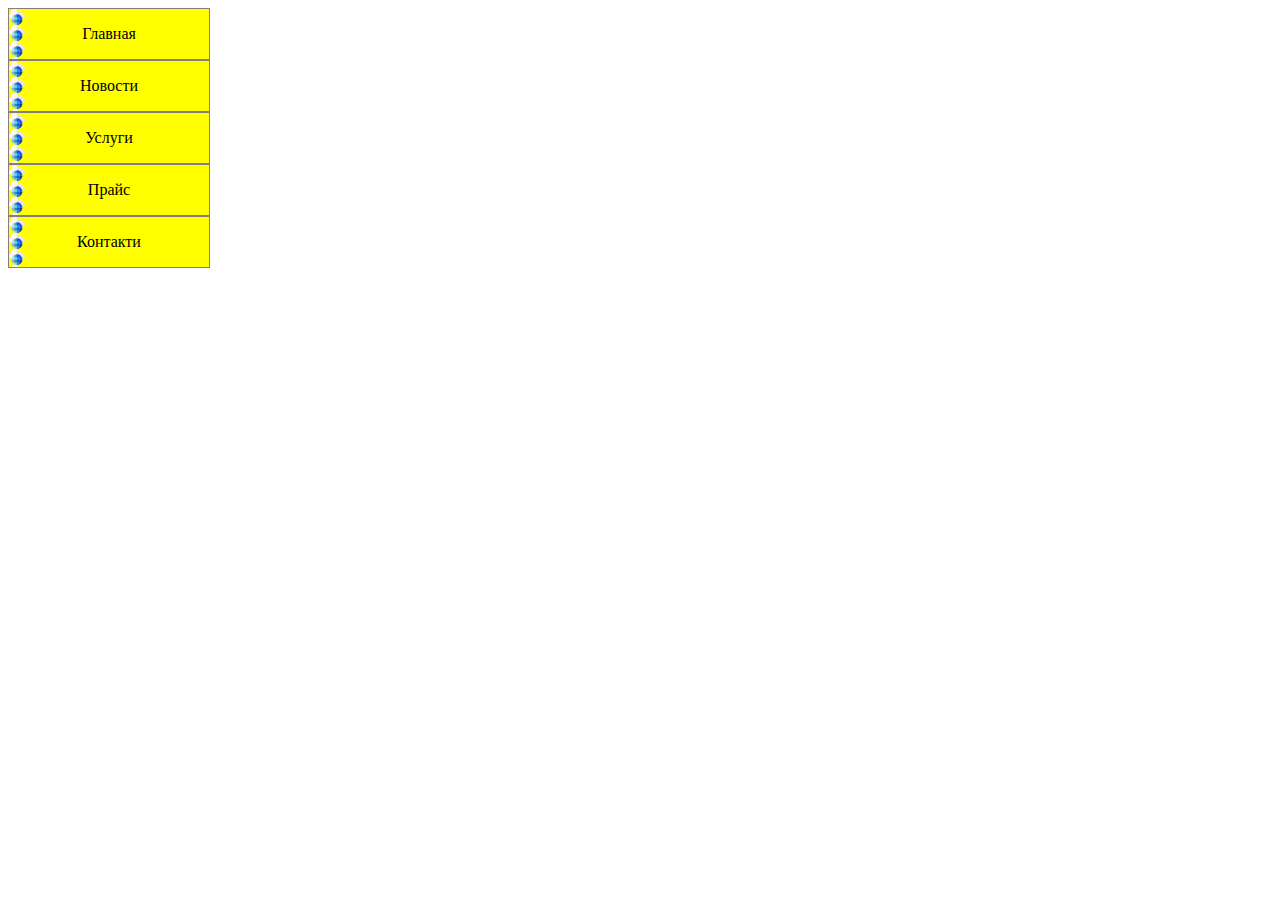
<file: lesson4/lesson4/Urok/index.html>
<!DOCTYPE html>
<html lang="en">
<head>
	<meta charset="UTF-8">
	<title>Document</title>

<link rel="stylesheet" href="index.css">
</head>
<body>
	<div><a href="https://www.sjry.fi/">Главная<span>Hovered</span></a></div>
	<div><a href="#">Новости<span>Hovered</span></a></div>
	<div><a href="#">Услуги<span>Hovered</span></a></div>
	<div><a href="#">Прайс<span>Hovered</span></a></div>
	<div><a href="#">Контакти<span>Hovered</span></a></div>
	
</body>
</html>
</file>
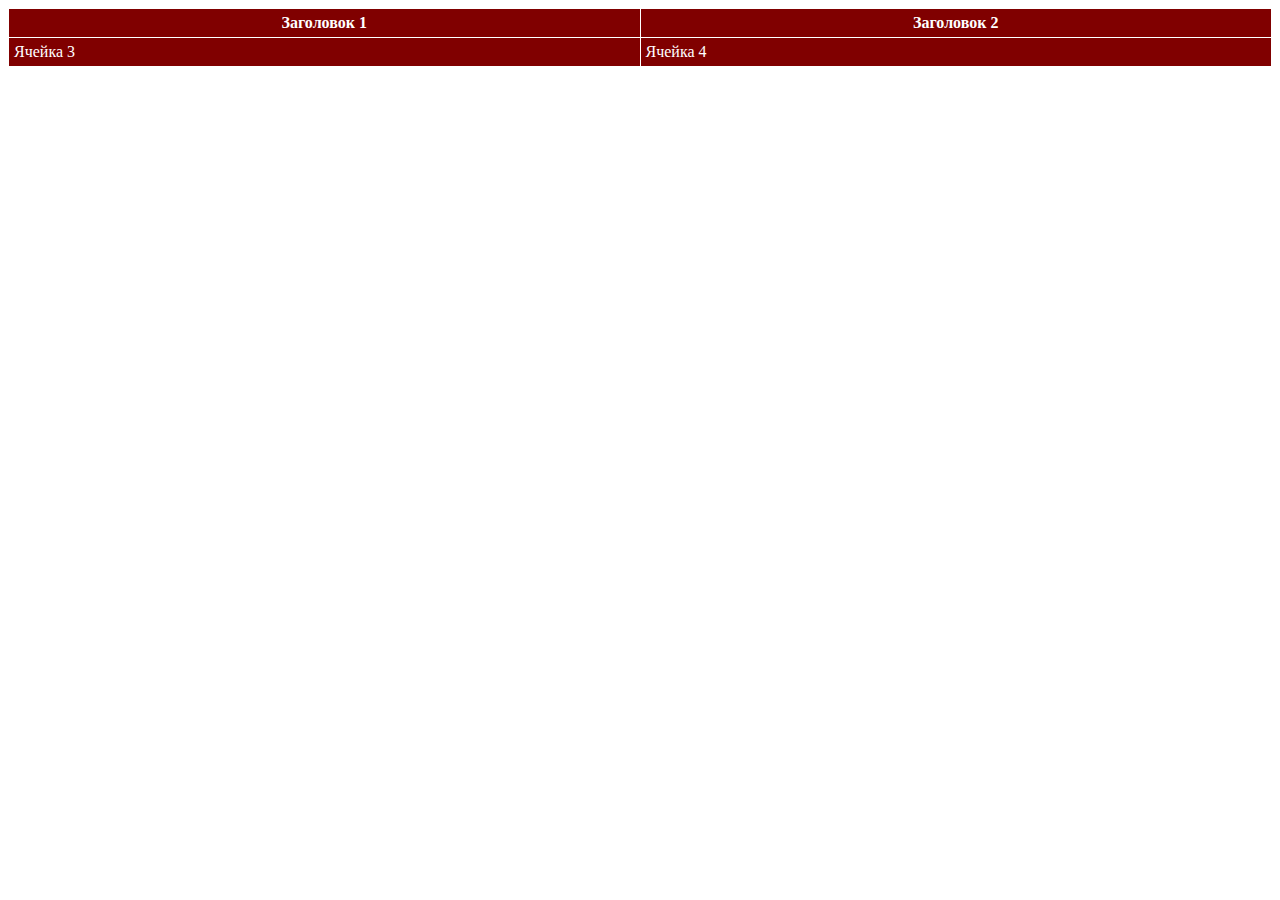
<file: homework.html>
<!DOCTYPE html>
<html>
 <head>
  <meta charset="utf-8">
  <title>Тег table</title>
  <style>
   table {
    width: 100%; /* Ширина таблицы */
    background: white; /* Цвет фона таблицы */
    color: white; /* Цвет текста */
    border-spacing: 1px; /* Расстояние между ячейками */
   }
   td, th {
    background: maroon; /* Цвет фона ячеек */
    padding: 5px; /* Поля вокруг текста */
   }
  </style>
 </head> 
 <body>
  <table>
   <tr><th>Заголовок 1</th><th>Заголовок 2</th></tr>
   <tr><td>Ячейка 3</td><td>Ячейка 4</td></tr>
  </table>
 </body>
</html>
</file>
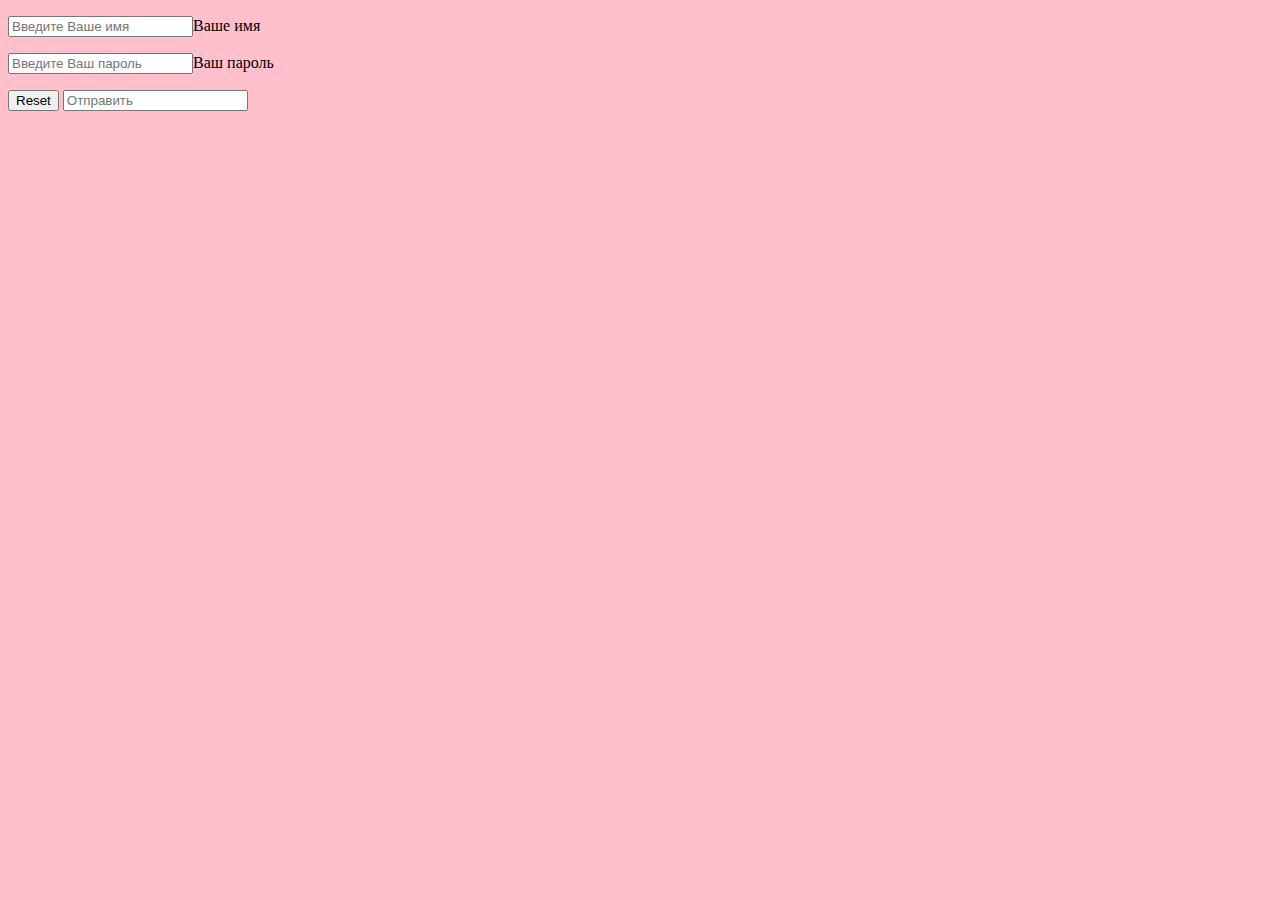
<file: lesson2/enter.html>
<!DOCTYPE html>
<html lang="en">
<head>
	<meta charset="UTF-8">
	<title>Вход</title>
</head>
<body bgcolor="pink">
	<form action="">
		<p><input type="text" placeholder="Введите Ваше имя">Ваше имя</p>
		<p><input type="password" placeholder="Введите Ваш пароль">Ваш пароль</p>
		<p><input type="reset">
		<a target="_blank" href="file:///D:/%D0%9A%D0%B8%D1%80%D1%8F/%D0%9F%D1%80%D0%BE%D0%B3%D1%80%D0%B0%D0%BC%D0%B8%D1%80%D0%BE%D0%B2%D0%B0%D0%BD%D0%B8%D0%B5/lesson2/opross.html"><input type="accesskey" placeholder="Отправить"></a></p>




	</form>
	
</body>
</html>
</file>
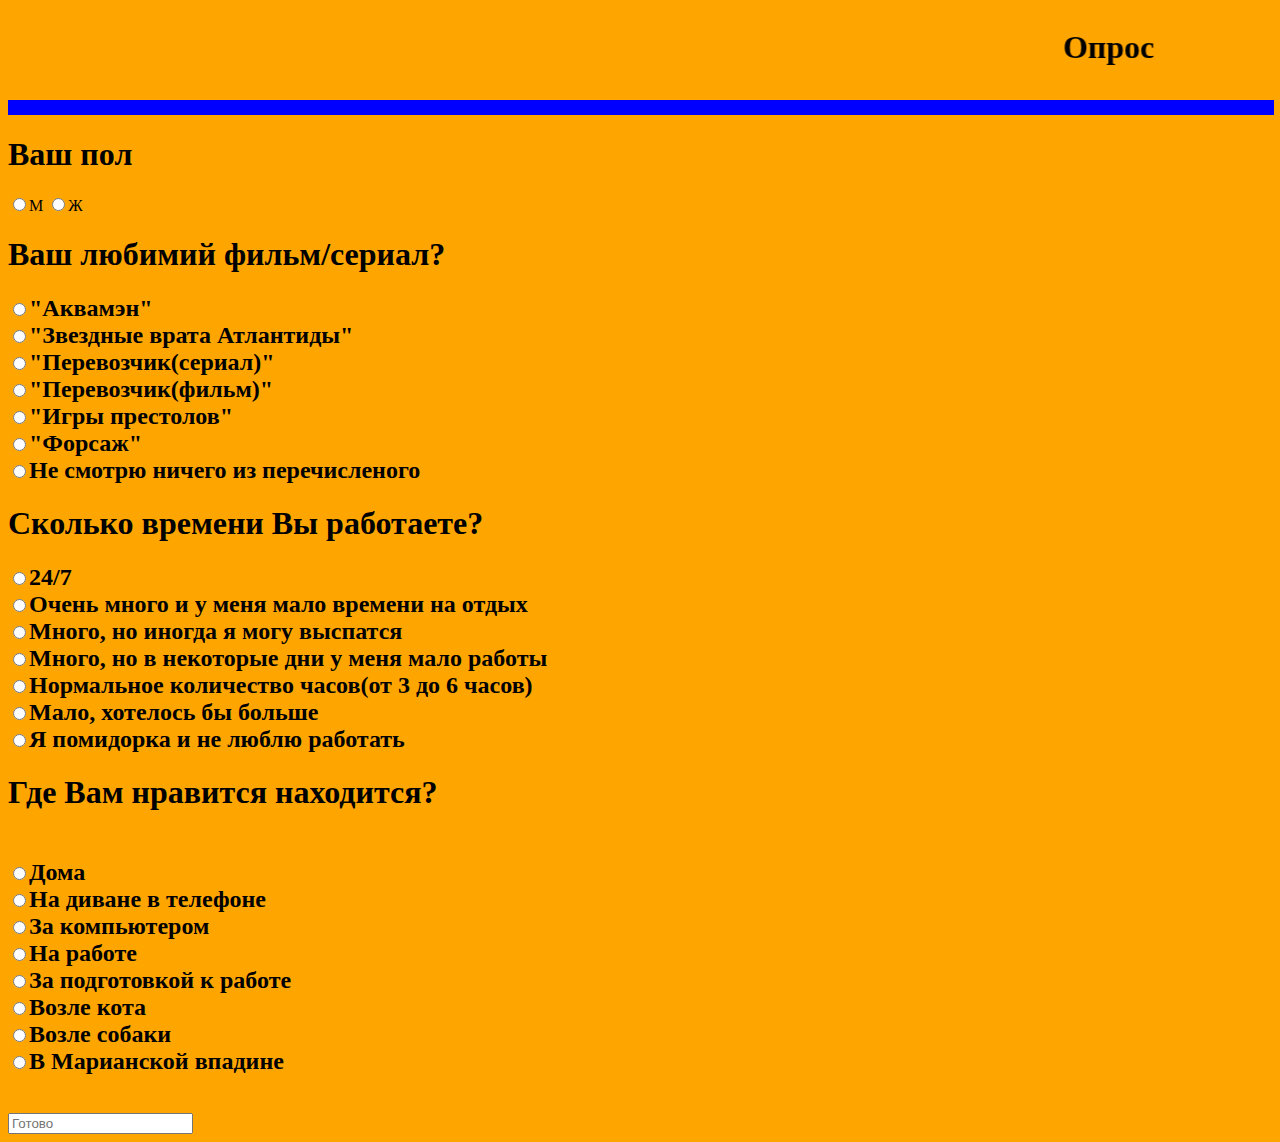
<file: lesson2/opross.html>
<!DOCTYPE html>
<html lang="en">
<head>
	<meta charset="UTF-8">
	<title>Опрос</title>
</head>
<body bgcolor="orange">
	<marquee behavior="alternate" scrollamount="15"><h1>Опрос</h1></marquee>
	<hr width="100%" noshade color="blue" size="15">
		<h1><span>Ваш пол</span></h1>

	<input type="radio" name="gender">М
	<input type="radio" name="gender">Ж
		<h1><span>Ваш любимий фильм/сериал?</span></h1>
		<h2><input type="radio">"Аквамэн"
			<br><input type="radio" name="gender">"Звездные врата Атлантиды"
			<br><input type="radio" name="gender">"Перевозчик(сериал)"
			<br><input type="radio" name="gender">"Перевозчик(фильм)"
			<br><input type="radio" name="gender">"Игры престолов"
			<br><input type="radio" name="gender">"Форсаж"
			<br><input type="radio" name="gender">Не смотрю ничего из перечисленого
		</h2>
	<h1><span>Сколько времени Вы работаете?</span></h1>
		<h2><input type="radio">24/7
			<br><input type="radio"name="gender">Очень много и у меня мало времени на отдых
			<br><input type="radio"name="gender">Много, но иногда я могу выспатся
			<br><input type="radio"name="gender">Много, но в некоторые дни у меня мало работы
			<br><input type="radio"name="gender">Нормальное количество часов(от 3 до 6 часов)
			<br><input type="radio"name="gender">Мало, хотелось бы больше
			<br><input type="radio"name="gender">Я помидорка и не люблю работать
		</h2>
	<h1><span>Где Вам нравится находится?</span></h1>
		<h2><br><input type="radio"name="gender">Дома
			<br><input type="radio"name="gender">На диване в телефоне
			<br><input type="radio"name="gender">За компьютером
			<br><input type="radio"name="gender">На работе
			<br><input type="radio"name="gender">За подготовкой к работе
			<br><input type="radio"name="gender">Возле кота
			<br><input type="radio"name="gender">Возле собаки
			<br><input type="radio"name="gender">В Марианской впадине
		</h2>
			<br><a target="_blank" href="file:///D:/%D0%9A%D0%B8%D1%80%D1%8F/%D0%9F%D1%80%D0%BE%D0%B3%D1%80%D0%B0%D0%BC%D0%B8%D1%80%D0%BE%D0%B2%D0%B0%D0%BD%D0%B8%D0%B5/lesson2/theend.html"><input type="accesskey" placeholder="Готово"></a>		
</body>
</html>
</file>
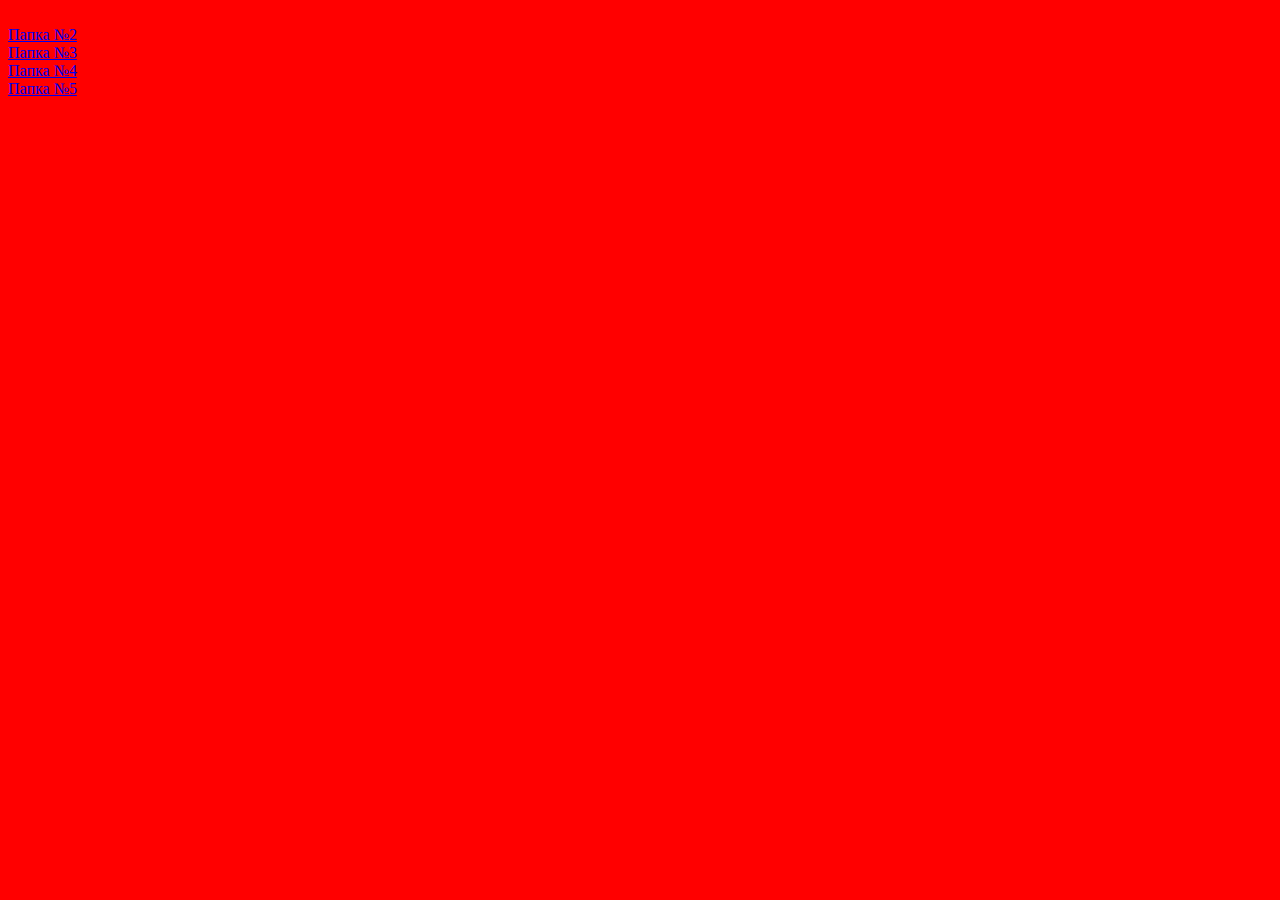
<file: lesson3/papka1/papka1.html>
<!DOCTYPE html>
<html lang="en">
<head>
	<meta charset="UTF-8">
	<title>Папка №1</title>
</head>
<body bgcolor="red">
	<br><a href="papka2.html">Папка №2</a>
	<br><a href="papka3.html">Папка №3</a>
	<br><a href="papka4.html">Папка №4</a>
	<br><a href="papka5.html">Папка №5</a>
	
	
	
	
	
	
	
	
</body>
</html>
</file>
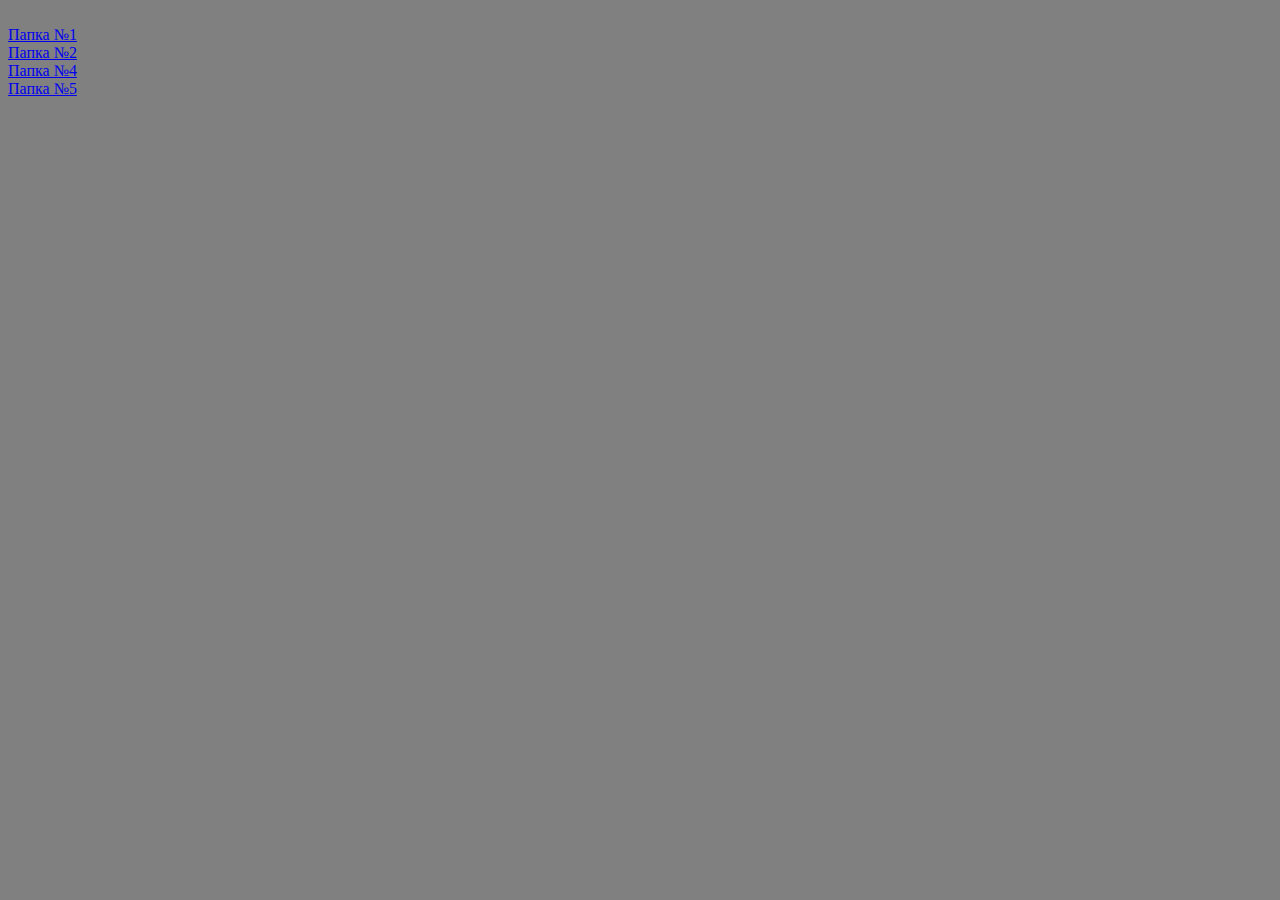
<file: lesson4/lesson4/DZ/papka3.html>
<!DOCTYPE html>
<html lang="en">
<head>
	<meta charset="UTF-8">
	<title>Папка №3</title>
</head>
<body bgcolor="grey">



	<br><a href="papka1.html">Папка №1</a>
	<br><a href="papka2.html">Папка №2</a>
	<br><a href="papka4.html">Папка №4</a>
	<br><a href="papka5.html">Папка №5</a>
	
</body>
</html>
</file>
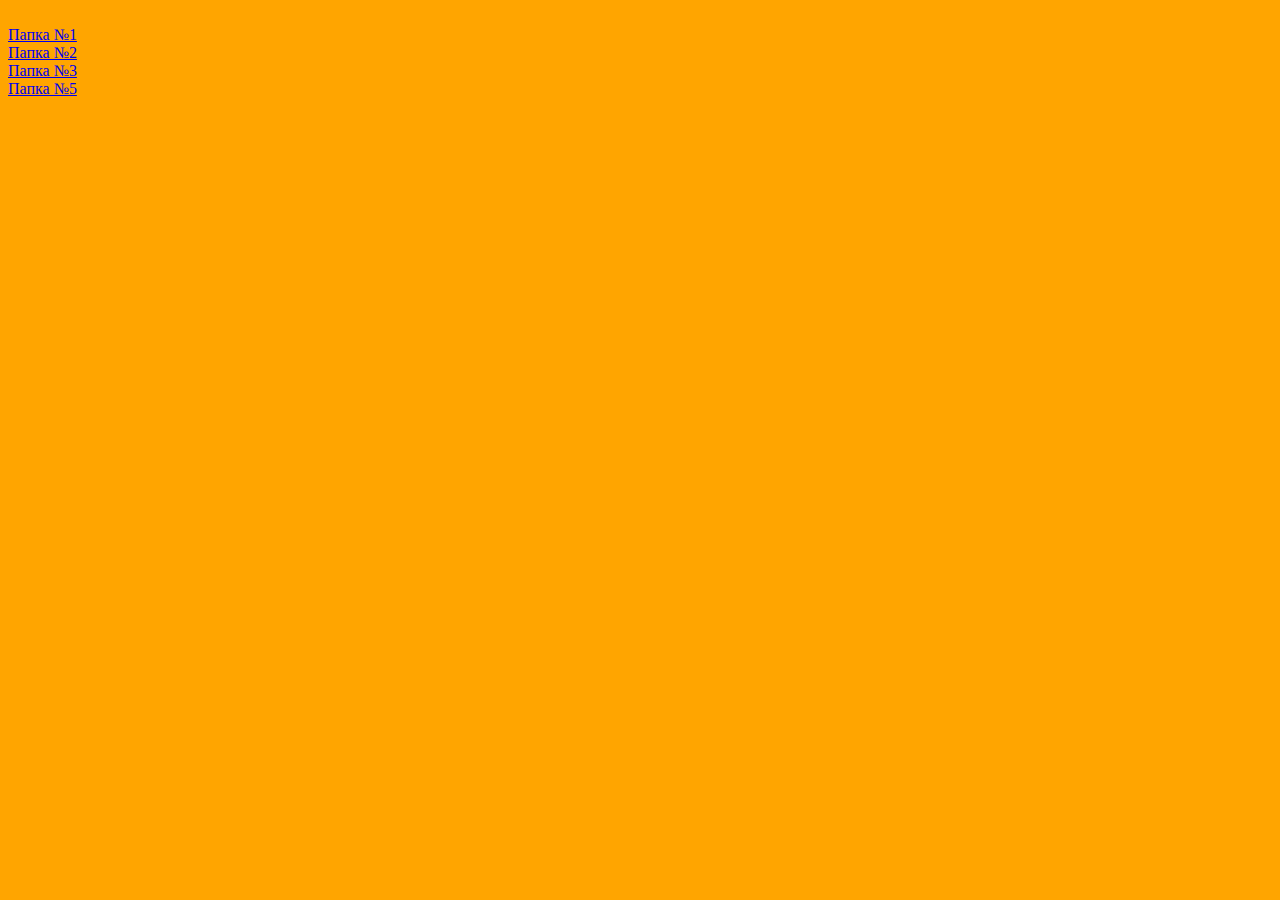
<file: lesson4/lesson4/DZ/papka4.html>
<!DOCTYPE html>
<html lang="en">
<head>
	<meta charset="UTF-8">
	<title>Папка №4</title>
</head>
<body bgcolor="orange">
				

	<br><a href="papka1.html">Папка №1</a>
	<br><a href="papka2.html">Папка №2</a>
	<br><a href="papka3.html">Папка №3</a>
	<br><a href="papka5.html">Папка №5</a>









</body>
</html>
</file>
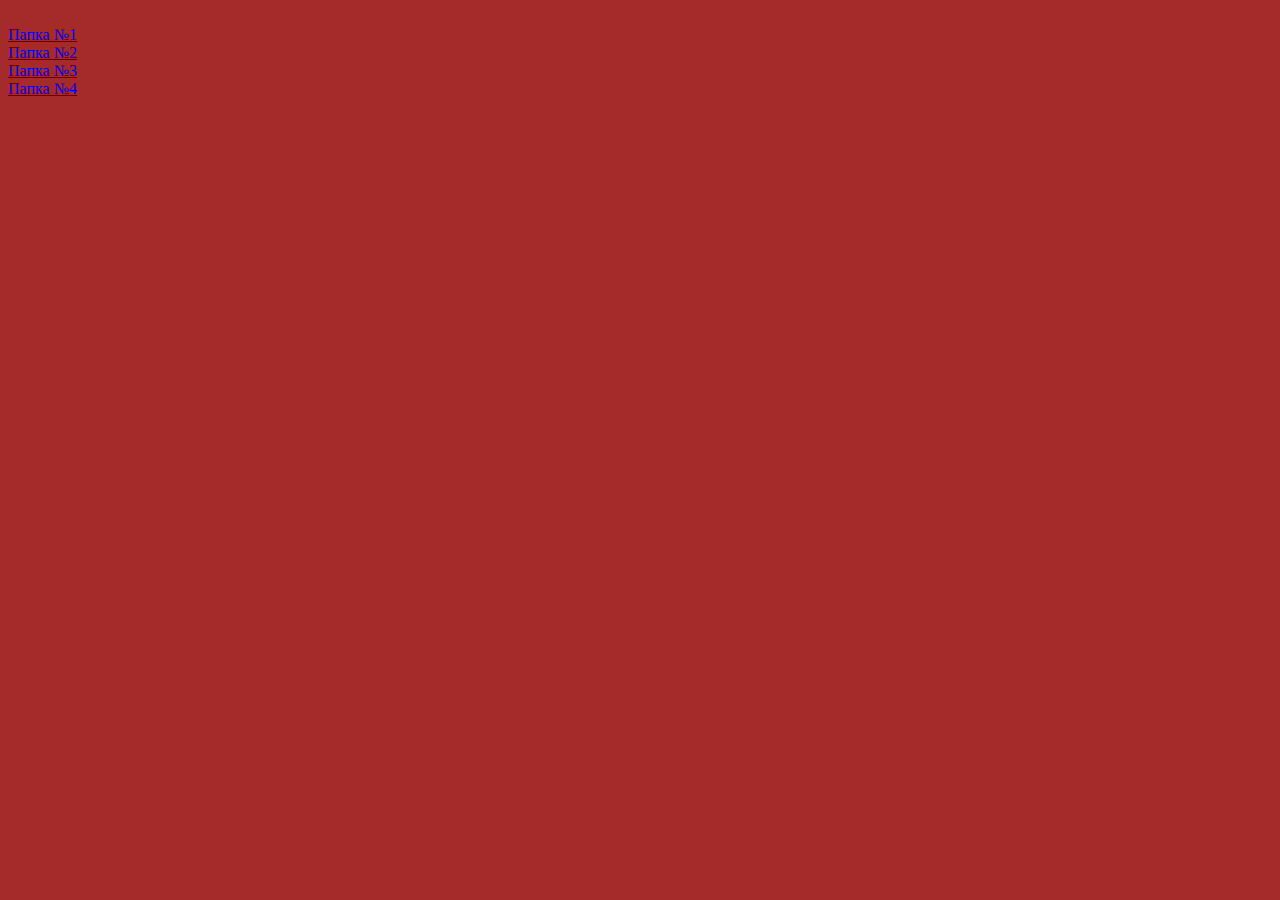
<file: lesson4/lesson4/DZ/papka5.html>
<!DOCTYPE html>
<html lang="en">
<head>
	<meta charset="UTF-8">
	<title>Папка №5</title>
</head>
<body bgcolor="brown">



	<br><a href="papka1.html">Папка №1</a>
	<br><a href="papka2.html">Папка №2</a>
	<br><a href="papka3.html">Папка №3</a>
	<br><a href="papka4.html">Папка №4</a>
	
</body>
</html>
</file>
<file: lesson4/lesson4/Urok/index.css>
a{
	width: 200px;
	height: 50px;
	line-height: 50px;
	background-color: yellow;
	display: block;
	text-decoration: none;
	color: black;
	text-align: center;
	border: 1px solid grey;
	background-image: url(global.png);
	background-repeat: repeat-y;}
span{
	display: none;



	}


		
	}
	a:hover{
		background-color: green;
		background-image: url(lock.png);
		
		
	
	

	}
	a:hover span{
		display: inline;
		background-color: purple;



	}


	/*background-repeat: no-repeat;
	


}


/*a:link{
	background-color: black;

	}


a:visited{
	background-color: blue;



}

		background-color: #45AA62;
		color: red;
		/*transition: 10s-затемнение при наводке 

}

a:active{
	background-color: red;



}
*/
</file>
